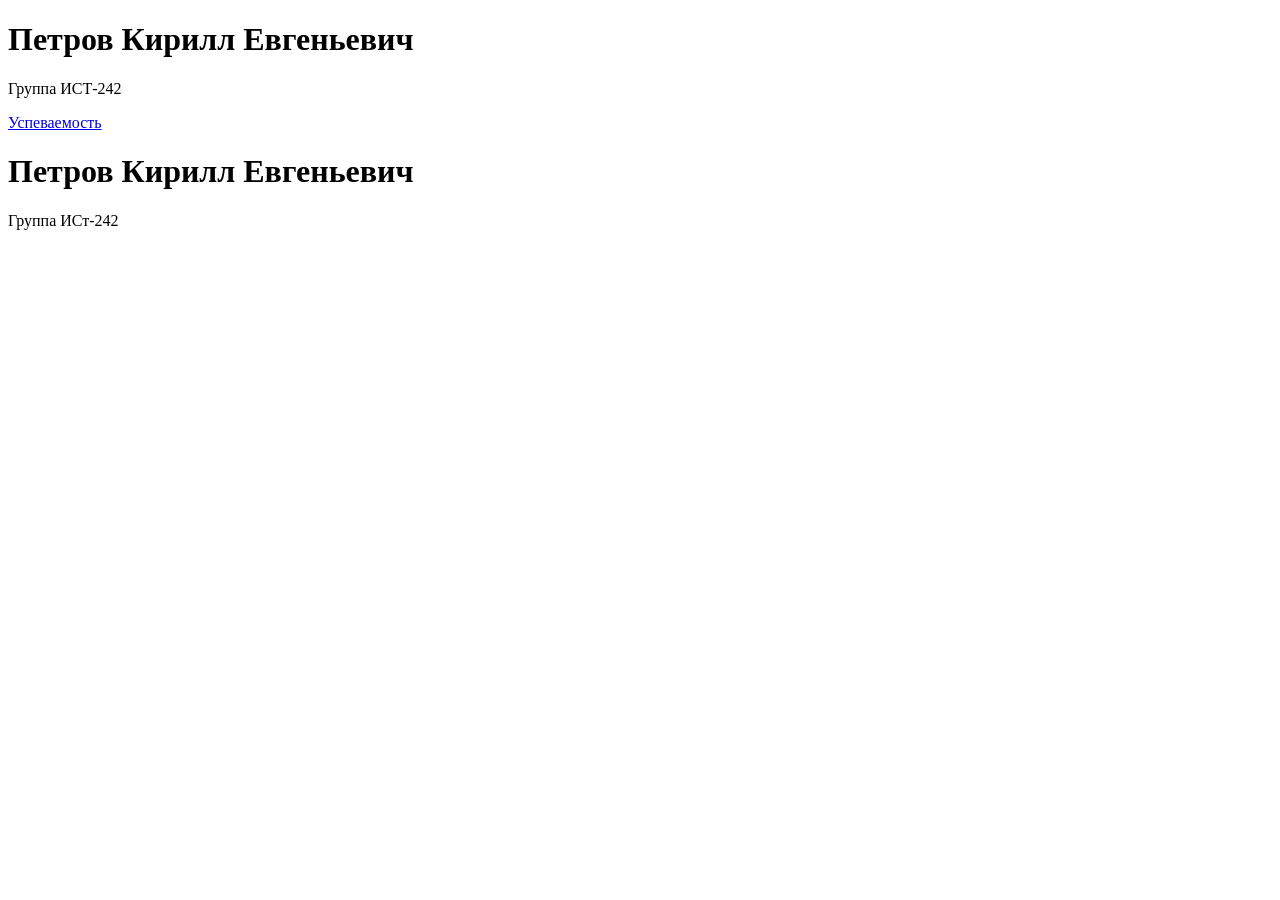
<file: index.html>
<!DOCTYPE html>
<html>
<head>
    <meta charset="UTF-8">
    <title>Моя страница</title>
</head>
<body>
    <h1>Петров Кирилл Евгеньевич</h1>
    <p>Группа ИСТ-242</p>
    <a href="grades.html">Успеваемость</a>
</body>
</html>
<!DOCTYPE html>
<html>
<head>
        <meta charset="UTF-8">
        <title>Моя страница.</title>
</head>
<body>
        <h1>Петров Кирилл Евгеньевич</h1>
        <p>Группа ИСт-242</p>
</body>
</html>
</file>
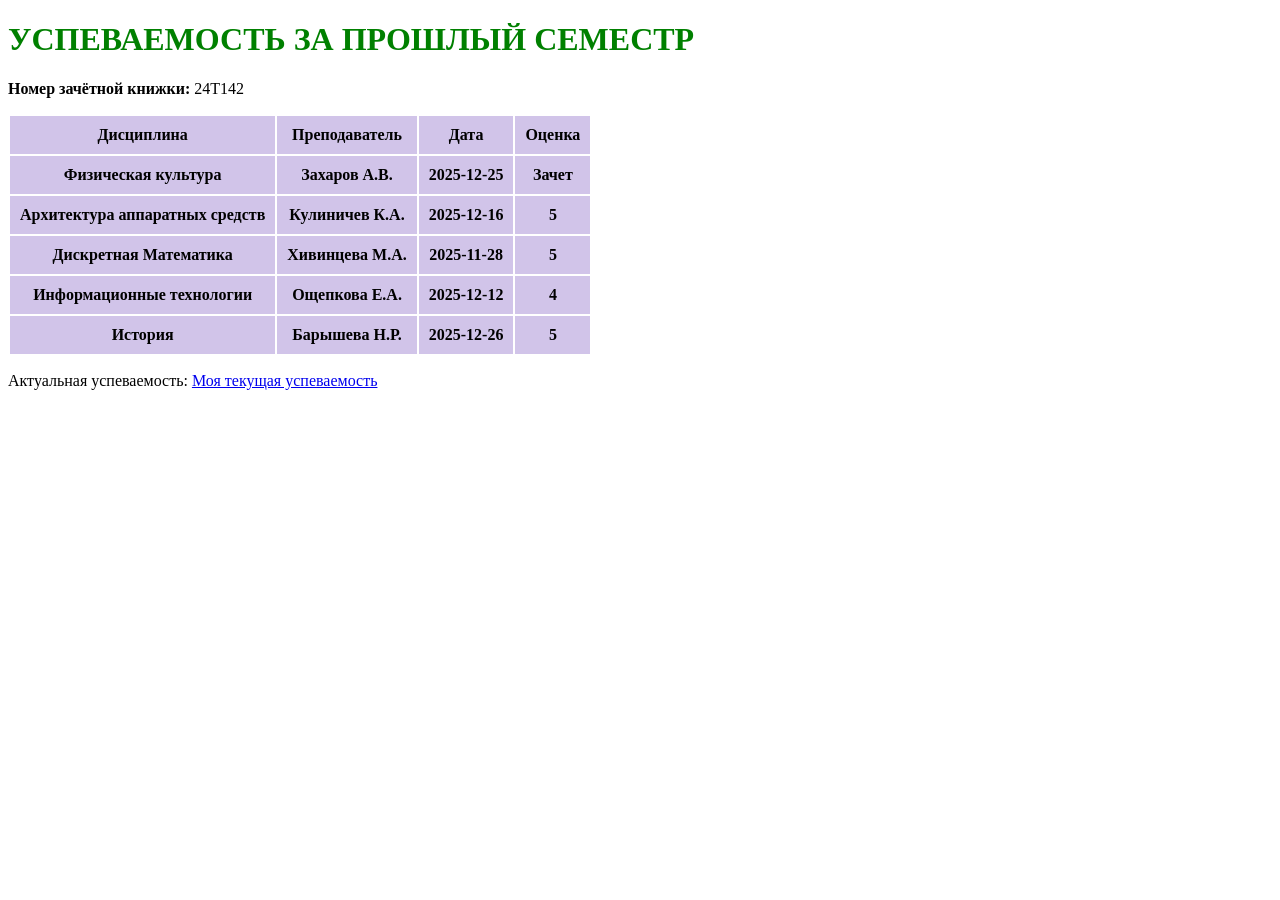
<file: grades.html>
<!DOCTYPE html>
<html>
<head>
    <meta charset="UTF-8">
    <title>Успеваемость</title>
    <link rel="stylesheet" href="style.css">
</head>
<body>
    <h1>Успеваемость за прошлый семестр</h1>
    <p><strong>Номер зачётной книжки:</strong> 24Т142</p>

    <table border="1px solid">
        <tr>
            <th>Дисциплина</th>
            <th>Преподаватель</th>
            <th>Дата</th>
            <th>Оценка</th>
        </tr>
        <tr>
            <th>Физическая культура</th>
            <td>Захаров А.В.</td>
            <td>2025-12-25</td>
            <td>Зачет</td>
        </tr>
        <tr>
            <td>Архитектура аппаратных средств</td>
            <td>Кулиничев К.А.</td>
            <td>2025-12-16</td>
            <td>5</td>
        </tr>
        <tr>
            <td>Дискретная Математика</td>
            <td>Хивинцева М.А.</td>
            <td>2025-11-28</td>
            <td>5</td>
        </tr>
        <tr>
            <td>Информационные технологии</td>
            <td>Ощепкова Е.А.</td>
            <td>2025-12-12</td>
            <td>4</td>
        </tr>
        <tr>
            <td>История</td>
            <td>Барышева Н.Р.</td>
            <td>2025-12-26</td>
            <td>5</td>
        </tr>
    </table>
<footer>
    <p>Актуальная успеваемость:
        <a href="https://portal.kuzstu.ru/learning/progress/current/report/cp3?student_post_id=1209529">Моя текущая успеваемость</a>
    </p>
</footer>
</body>
</html>
</file>
<file: style.css>
h1 {
    color: green;
    font-size: 32px;
    text-transform: uppercase;
}
table {
    border-collapse: collapse;
}
th, td {
    text-align: center;
    font-weight: bold;
    background-color: #d1c4e9;
    padding: 10px;
    border: 2px solid white;
footer a {
    text-decoration: none;
    color: #0066cc;
}

footer a:hover {
    color: #ff6600;
}
</file>
